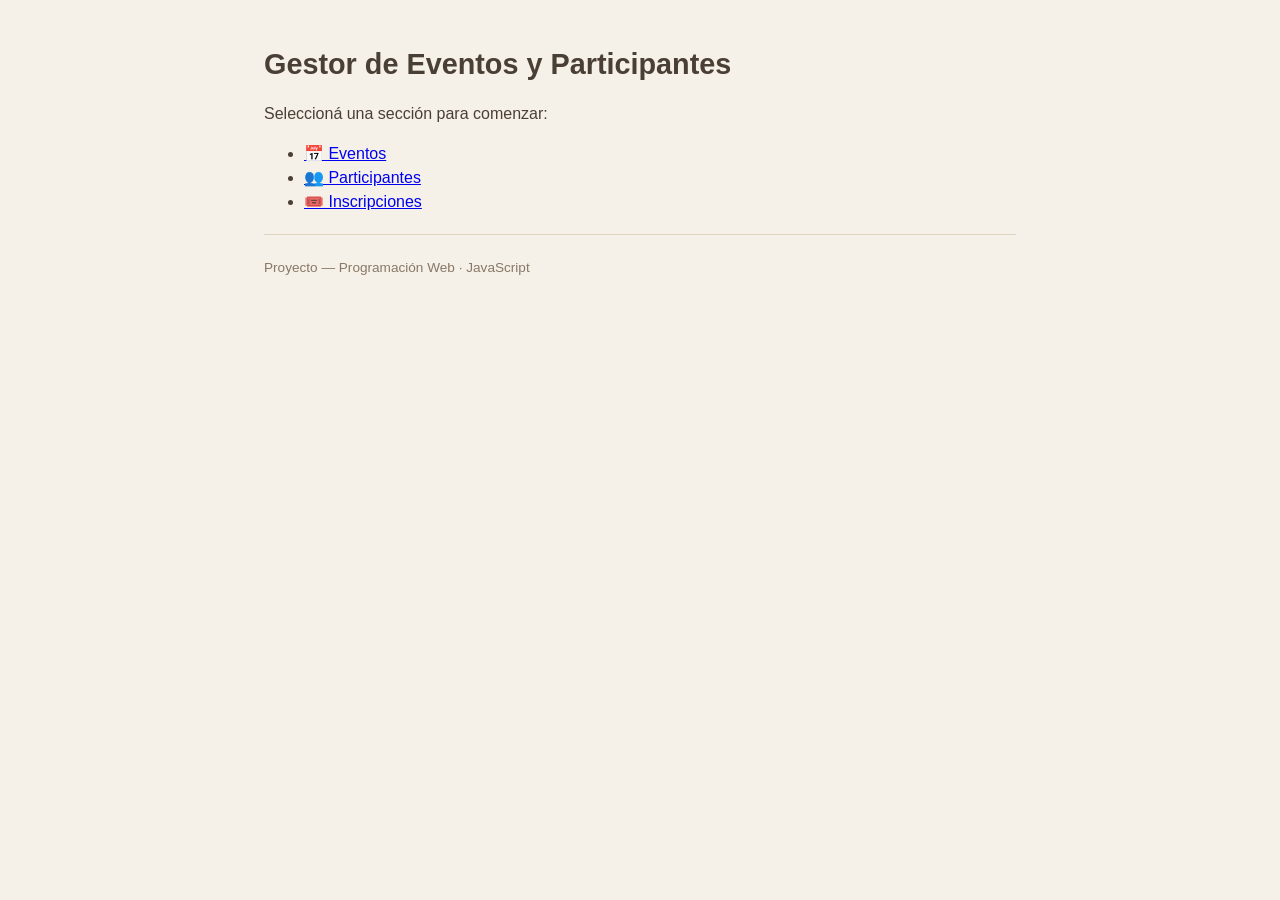
<file: index.html>
<!DOCTYPE html>
<html lang="es">
<head>
  <meta charset="UTF-8" />
  <title>Gestor de Eventos</title>
  <link rel="stylesheet" href="css/styles.css" />
</head>
<body>

  <h1>Gestor de Eventos y Participantes</h1>
  <p>Seleccioná una sección para comenzar:</p>

  <ul>
    <li><a href="pages/eventos.html">📅 Eventos</a></li>
    <li><a href="pages/participantes.html">👥 Participantes</a></li>
    <li><a href="pages/inscripciones.html">🎟️ Inscripciones </a></li>
  </ul>

  <hr>
  <small>Proyecto — Programación Web · JavaScript</small>

</body>
</html>
</file>
<file: css/styles.css>
:root {
  --beige-fondo:     #f5f0e8;
  --beige-card:      #fffaf2;
  --beige-borde:     #e0d5c0;
  --marron-texto:    #4a3f35;
  --marron-suave:    #8a7866;
  --acento:          #b08968;
  --acento-hover:    #96714f;
  --rojo-eliminar:   #b5654b;
  --rojo-eliminar-hover: #9c5340;
}


* {
  box-sizing: border-box;
}

body {
  margin: 0;
  padding: 0;
  font-family: 'Segoe UI', Arial, sans-serif;
  background-color: var(--beige-fondo);
  color: var(--marron-texto);
  line-height: 1.5;
}


body {
  padding: 24px;
  max-width: 800px;
  margin: 0 auto;
}

hr {
  border: none;
  border-top: 1px solid var(--beige-borde);
  margin: 20px 0;
}


body > p:first-of-type a {
  color: var(--marron-suave);
  text-decoration: none;
  font-size: 0.9rem;
}

body > p:first-of-type a:hover {
  text-decoration: underline;
}


nav {
  background-color: var(--beige-card);
  border: 1px solid var(--beige-borde);
  border-radius: 8px;
  padding: 12px 16px;
  margin-bottom: 8px;
}

nav a {
  color: var(--marron-suave);
  text-decoration: none;
  font-size: 0.95rem;
}

nav a:not(:last-child)::after {
  content: " | ";
  color: var(--beige-borde);
  margin: 0 4px;
}

nav a:hover {
  color: var(--acento);
}

nav a strong {
  color: var(--acento);
}


h1 {
  color: var(--marron-texto);
  font-size: 1.8rem;
  margin-bottom: 4px;
}

h2 {
  color: var(--marron-texto);
  font-size: 1.3rem;
  margin-top: 28px;
}


#mensaje {
  background-color: var(--beige-card);
  border-left: 4px solid var(--acento);
  padding: 10px 14px;
  border-radius: 4px;
  min-height: 1.2em;
  font-size: 0.95rem;
}

#mensaje:empty {
  display: none;
}


form {
  background-color: var(--beige-card);
  border: 1px solid var(--beige-borde);
  border-radius: 10px;
  padding: 20px;
}

form label {
  display: block;
  margin-bottom: 14px;
  font-size: 0.95rem;
  color: var(--marron-texto);
}

form input,
form select {
  display: block;
  width: 100%;
  margin-top: 6px;
  padding: 10px 12px;
  border: 1px solid var(--beige-borde);
  border-radius: 6px;
  background-color: #fff;
  color: var(--marron-texto);
  font-size: 0.95rem;
  font-family: inherit;
  transition: border-color 0.15s ease, box-shadow 0.15s ease;
}

form select {
  appearance: none;
  -webkit-appearance: none;
  background-image: url("data:image/svg+xml;charset=UTF-8,%3Csvg xmlns='http://www.w3.org/2000/svg' viewBox='0 0 12 8'%3E%3Cpath fill='%238a7866' d='M6 8 0 0h12z'/%3E%3C/svg%3E");
  background-repeat: no-repeat;
  background-position: right 12px center;
  background-size: 11px 7px;
  padding-right: 36px;
}

form input:hover,
form select:hover {
  border-color: var(--marron-suave);
}

form input:focus,
form select:focus {
  outline: none;
  border-color: var(--acento);
  box-shadow: 0 0 0 3px rgba(176, 137, 104, 0.18);
}


select {
  padding: 10px 36px 10px 12px;
  border: 1px solid var(--beige-borde);
  border-radius: 6px;
  background-color: #fff;
  color: var(--marron-texto);
  font-size: 0.95rem;
  font-family: inherit;
  appearance: none;
  -webkit-appearance: none;
  background-image: url("data:image/svg+xml;charset=UTF-8,%3Csvg xmlns='http://www.w3.org/2000/svg' viewBox='0 0 12 8'%3E%3Cpath fill='%238a7866' d='M6 8 0 0h12z'/%3E%3C/svg%3E");
  background-repeat: no-repeat;
  background-position: right 12px center;
  background-size: 11px 7px;
  cursor: pointer;
  transition: border-color 0.15s ease, box-shadow 0.15s ease;
}

select:hover {
  border-color: var(--marron-suave);
}

select:focus {
  outline: none;
  border-color: var(--acento);
  box-shadow: 0 0 0 3px rgba(176, 137, 104, 0.18);
}


button {
  cursor: pointer;
  border: none;
  border-radius: 6px;
  padding: 8px 16px;
  font-size: 0.9rem;
  margin-top: 4px;
  margin-right: 8px;
  transition: background-color 0.15s ease;
}


button[type="submit"] {
  background-color: var(--acento);
  color: #fff;
}

button[type="submit"]:hover {
  background-color: var(--acento-hover);
}


button[type="button"] {
  background-color: transparent;
  color: var(--marron-suave);
  border: 1px solid var(--beige-borde);
}

button[type="button"]:hover {
  background-color: var(--beige-borde);
}


.btn-editar,
.btn-guardar {
  background-color: var(--acento);
  color: #fff;
}

.btn-editar:hover,
.btn-guardar:hover {
  background-color: var(--acento-hover);
}

.btn-eliminar,
.btn-cancelar {
  background-color: transparent;
  color: var(--rojo-eliminar);
  border: 1px solid var(--rojo-eliminar);
}

.btn-eliminar:hover,
.btn-cancelar:hover {
  background-color: var(--rojo-eliminar);
  color: #fff;
}


.menu-inicio {
  display: flex;
  flex-direction: row;
  flex-wrap: wrap;
  gap: 16px;
  margin: 24px 0;
}

.tarjeta-menu {
  display: flex;
  flex-direction: column;
  gap: 6px;
  flex: 1 1 220px;
  background-color: var(--beige-card);
  border: 1px solid var(--beige-borde);
  border-radius: 10px;
  padding: 24px 22px;
  text-decoration: none;
  color: var(--marron-texto);
  transition: border-color 0.15s ease, transform 0.1s ease, box-shadow 0.15s ease;
}

.tarjeta-menu:hover {
  border-color: var(--acento);
  box-shadow: 0 2px 10px rgba(176, 137, 104, 0.15);
  transform: translateY(-2px);
}

.tarjeta-menu-titulo {
  font-size: 1.4rem;
  font-weight: 600;
  color: var(--marron-texto);
}

.tarjeta-menu:hover .tarjeta-menu-titulo {
  color: var(--acento);
}

.tarjeta-menu-desc {
  font-size: 0.95rem;
  color: var(--marron-suave);
}

small {
  color: var(--marron-suave);
  font-size: 0.85rem;
}


.card {
  background-color: var(--beige-card);
  border: 1px solid var(--beige-borde);
  border-radius: 10px;
  padding: 16px 18px;
  margin-bottom: 14px;
}

.card hr {
  display: none; 
}

.card p {
  margin: 4px 0;
}

.card strong {
  font-size: 1.05rem;
  color: var(--marron-texto);
}
</file>
